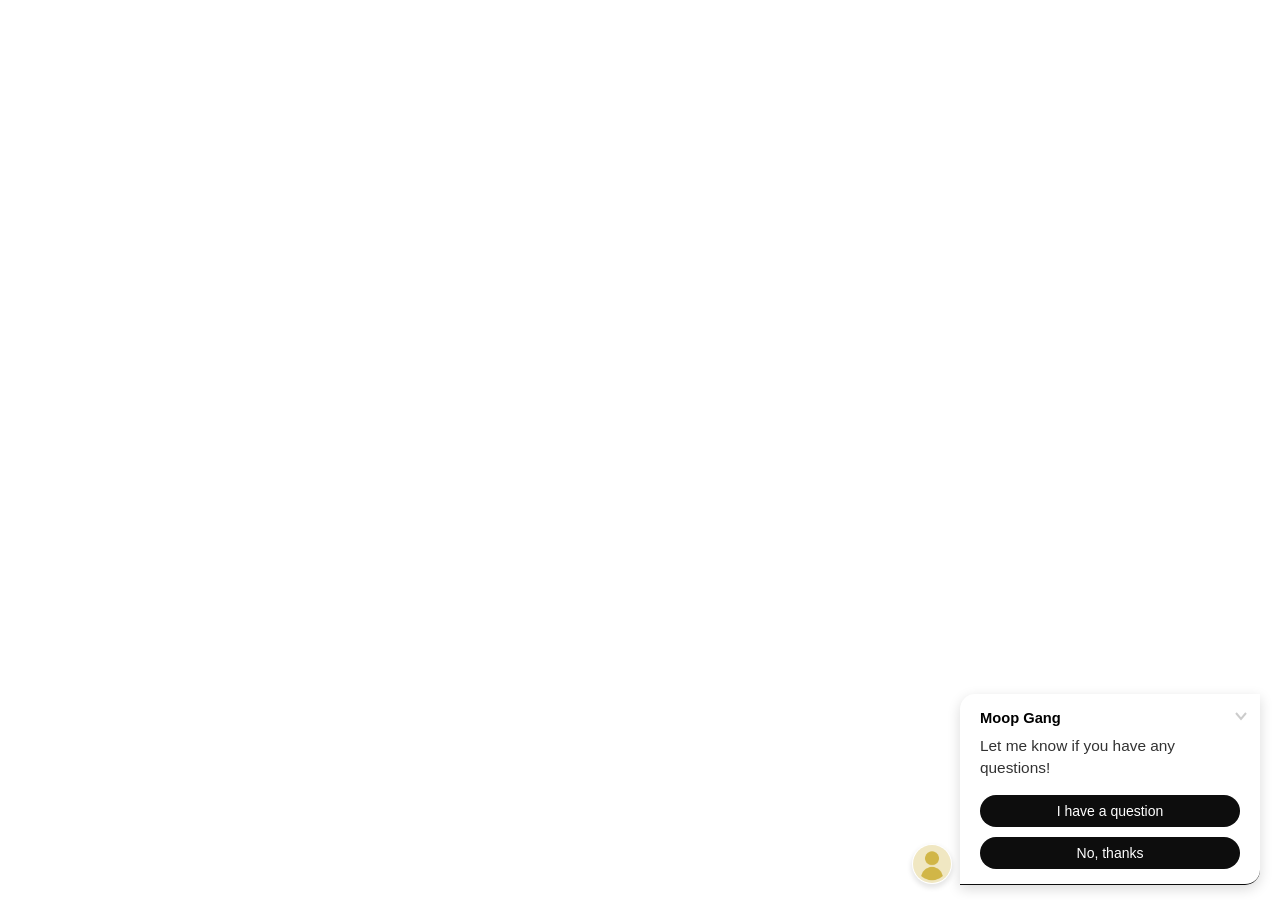
<file: virtual-pc/index_files/saved_resource(6).html>
<!DOCTYPE html>
<!-- saved from url=(0021)https://moopgang.com/ -->
<html data-darkreader-mode="dynamic" data-darkreader-scheme="dark" style="height: 100%; width: 100%;"><head><meta http-equiv="Content-Type" content="text/html; charset=UTF-8"><style class="darkreader darkreader-layers" media="screen">@layer darkreader</style><!--<base target="_parent">--><base href="." target="_parent"><link href="./fonts.css" rel="stylesheet"><link href="./widget.frame.css" rel="stylesheet"><script type="text/javascript" defer="" src="./widget.frame.js.download"></script><meta name="darkreader" content="720b54b668304711ad2ff9351ba06e25"></head><body><div class="frame-root"><div><div><style> /* reset */
        html {
          box-sizing: border-box;
        }
        *, *:before, *:after {
          box-sizing: inherit;
        }
        html, body, .frame-root, .frame-root > div, .frame-content, .frame-content {
          height: 100%;
          width: 100%;
        }
        input.disabled, textarea.disabled {
          background: #eee;
        }
        html, body, div, span, applet, object, iframe,
        h1, h2, h3, h4, h5, h6, p, blockquote, pre,
        a, abbr, acronym, address, big, cite, code,
        del, dfn, em, img, ins, kbd, q, s, samp,
        small, strike, strong, sub, sup, tt, var,
        b, u, i, center,
        dl, dt, dd, ol, ul, li,
        fieldset, form, label, legend,
        table, caption, tbody, tfoot, thead, tr, th, td,
        article, aside, canvas, details, embed,
        figure, figcaption, footer, header, hgroup,
        menu, nav, output, ruby, section, summary,
        time, mark, audio, video {
        	margin: 0;
        	padding: 0;
        	border: 0;
        	font-size: 100%;
        	font: inherit;
        	vertical-align: baseline;
        }
        /* HTML5 display-role reset for older browsers */
        article, aside, details, figcaption, figure,
        footer, header, hgroup, menu, nav, section {
        	display: block;
        }
        body {
        	line-height: 1;
        }
        ol, ul {
        	list-style: none;
        }
        blockquote, q {
        	quotes: none;
        }
        blockquote:before, blockquote:after,
        q:before, q:after {
        	content: '';
        	content: none;
        }
        table {
        	border-collapse: collapse;
        	border-spacing: 0;
        }
        a {
          text-decoration: none;
        }


        /* custom reset css */
        input, button, select, textarea {
          font-family: "Nunito",Helvetica,Arial,sans-serif;
          font-size: 14px;
        }
        input:focus, button:focus {
          outline: none;
        }
        body {
          line-height: 1.35;
          font-size: 14px;
          -webkit-text-size-adjust: 100%;
        }
        a:hover, body button:hover {
          opacity: 0.8;
        }
        body .anim-btn {
          transition: all 0.2s linear;
          -webkit-backface-visibility: hidden;
          backface-visibility: hidden;
        }
        body .anim-btn-shadow:hover, body .anim-btn-shadow:focus {
          box-shadow: 0px 10px 20px 0px rgba(0,0,0,0.07);
        }
        body .anim-btn:hover, body .anim-btn:focus {
          transform: translate3d(0,-3px,0);
        }
        b, strong, h1, h2, h3, h4, h5, h6 {
          font-weight: bold;
        }
        i, em {
          font-style: italic;
        }
        a {
          word-wrap: break-word;
        }
        blockquote {
          padding: 0px 0 0 10px;
          margin: 0 0 15px;
          border-left: 2px solid #ddd;
        }
        h1 {
          font-size: 2em;
          margin: .5em 0;
        }
        h2 {
          font-size: 1.5em;
          margin: .67em 0;
        }
        h3 {
          font-size: 1.17em;
          margin: .75em 0;
        }
        h4 {
          margin: .83em 0;
        }
        h5 {
          font-size: 0.83em;
          margin: 1.12em 0;
        }
        h6 {
          font-size: 0.75em;
          margin: 1.5em 0;
        }

        .btn {
          display: inline-block;
          padding: 6px 25px;
          margin-bottom: 0;
          line-height: 20px;
          text-align: center;
          vertical-align: middle;
          cursor: pointer;
          margin: 0px;
          border-radius: 20px;
        }
        .btn.disabled, body .btn[disabled] {
          opacity: 0.65;
          filter: alpha(opacity=65);
          -webkit-box-shadow: none;
          -moz-box-shadow: none;
          box-shadow: none;
          background-image: none;
          cursor: default;
        }
        .btn.btn-link {
          border: none;
          background: none;
          text-decoration: underline;
          padding: 5px 13px;
        }
        select,
        textarea,
        input[type="text"],
        input[type="password"],
        input[type="datetime"],
        input[type="datetime-local"],
        input[type="date"],
        input[type="month"],
        input[type="time"],
        input[type="week"],
        input[type="number"],
        input[type="email"],
        input[type="url"],
        input[type="search"],
        input[type="tel"],
        input[type="color"],
        .uneditable-input {
          display: inline-block;
          height: 37px;
          padding: 10px 6px 4px;
          margin-bottom: 10px;
          font-size: 14px;
          line-height: 20px;
          vertical-align: middle;
          outline: none;
        }
        input[placeholder].placeholder, textarea[placeholder].placeholder {
          color: #aaa;
        }
      </style><style>body #header {
        background: #0d0d0d;
        color: rgba(255, 255, 255, 1);
        font-size: 1.2em;
      }

      body #header a,
      body #header a:visited,
      body #header a:hover {
        color: rgba(255, 255, 255, 1);
      }

      body a,
      body a:visited,
      body a:hover {
        color: rgb(64,131,153);
      }
      body {
        font-family: "Nunito", Helvetica, Arial, sans-serif;
      }
      body .btn,
      body a.btn,
      body a.btn:visited,
      body a.btn:hover {
        background: #0d0d0d;
        border: none;
        color: #fff;
        border-radius: 20px;
      }
      body .btn.btn-link {
        color: rgb(64,131,153);
        text-decoration: none;
      }
      body .btn.btn-link:hover {
        background: none;
        color: rgb(64,131,153);
        text-decoration: underline;
      }
      body select,
      body textarea,
      body input[type="text"],
      body input[type="password"],
      body input[type="datetime"],
      body input[type="datetime-local"],
      body input[type="date"],
      body input[type="month"],
      body input[type="time"],
      body input[type="week"],
      body input[type="number"],
      body input[type="email"],
      body input[type="url"],
      body input[type="search"],
      body input[type="tel"],
      body input[type="color"],
      body .uneditable-input,
      body .faux-input,
      body label.checkbox {
        background: #fff;
        border: none;
        border-bottom: 1px solid #ddd;
        color: #000;
      }
      body select {
        -webkit-appearance: none;
        -webkit-border-radius: 0px;
        background: url("data:image/svg+xml;utf8,<svg version='1.1' xmlns='http://www.w3.org/2000/svg' xmlns:xlink='http://www.w3.org/1999/xlink' width='24' height='24' viewBox='0 0 24 24'><path fill='#444' d='M7.406 7.828l4.594 4.594 4.594-4.594 1.406 1.406-6 6-6-6z'></path></svg>");
        background-position: 100% 50%;
        background-repeat: no-repeat;
      }
      body #body-container textarea {
        border: 1px solid #ddd;
      }
      </style></div><style>
              .reamaze-notify-prompt {
                background: #fff;
                margin: 15px 0;
                position: relative;
                border-radius: 15px 0;
                box-shadow: 0 4px 13px 0px rgba(0,0,0,0.15);
                border-bottom: 1px solid #0d0d0d;
              }
            </style><div style="position: absolute; padding: 0px 20px 0px 50px; right: 0px; bottom: 0px;"><style>
        .reamaze-notify-prompt.rmz-prompt-enter,
        .reamaze-notify-prompt.rmz-prompt-appear {
          opacity: 0;
        }
        .reamaze-notify-prompt.rmz-prompt-enter-active,
        .reamaze-notify-prompt.rmz-prompt-appear-active,
        .reamaze-notify-prompt {
          transition: opacity 0.4s linear;
          opacity: 1;
        }
        .reamaze-notify-prompt.rmz-prompt-leave {
          opacity: 1;
          transition: opacity 0.4s linear;
        }
        .reamaze-notify-prompt.rmz-prompt-leave-active {
          opacity: 0;
        }
      </style><div id="notifications"><span><div class="reamaze-notify-prompt" style="width: 300px;"><button aria-label="Close Shoutbox" class="reamaze-minimize-v anim-btn" style="position: absolute; right: 5px; top: 8px; z-index: 2147483647; color: rgb(204, 204, 204); cursor: pointer; display: flex; align-items: center; justify-content: center; text-decoration: none; border-width: medium; border-style: none; border-color: currentcolor; border-image: none; background: none; padding: 7px; margin: 0px; width: auto; height: auto; box-sizing: border-box;"><svg width="14" height="14" viewBox="0 0 14 14" style="width: 14px; height: 14px;"><g><path d="M 2,4 L 7,10 L 12,4" style="stroke: rgb(204, 204, 204); fill: rgba(0, 0, 0, 0); stroke-width: 2;"></path></g></svg></button><div style="height: 100%;"><div style="width: 100%; height: 100%;"><style>
            .rmz-prompt-content:hover {
              opacity: 0.8;
            }
            .rmz-prompt-content p {
              margin-bottom: 0.5em;
            }
            .rmz-prompt-content p:last-child {
              margin-bottom: 0;
            }
            .rmz-prompt-content .btn {
              margin-bottom: 10px;
              width: 100%;
            }
            .rmz-prompt-content .btn:last-child {
              margin-bottom: 0;
            }
            .rmz-prompt-avatars img {
              left: -48px;
              box-shadow: rgba(0, 0, 0, 0.1) 0px 3px 5px 1px;
              background: #fff;
              padding: 1px;
              position: absolute;
            }
            .rmz-prompt-avatar-0 {
              bottom: 0;
              z-index: 3;
            }
            .rmz-prompt-avatar-1 {
              bottom: 20px;
              z-index: 2;
            }
            .rmz-prompt-avatar-2 {
              bottom: 40px;
              z-index: 1;
            }
            .rmz-prompt-user-name {
              margin-bottom: 0.4em;
              padding-right: 10px;
              font-weight: bold;
              font-size: 1.05em;
            }
          </style><div class="rmz-prompt-content" style="width: 100%; height: 100%; cursor: pointer;"><div style="position: relative;"><div style="padding: 15px 20px; overflow: hidden;"><div><div class="rmz-prompt-user-name"><span>Moop Gang</span></div><div style="opacity: 0.8; line-height: 1.4em; overflow: hidden; overflow-wrap: break-word; font-size: 1.1em;"><p>Let me know if you have any questions!</p></div><div style="margin-top: 1.2em; text-align: center;"><a class="btn anim-btn" title="I have a question">I have a question</a><a class="btn anim-btn" title="No, thanks">No, thanks</a></div></div></div><div class="rmz-prompt-avatars"><img src="./missing-3-4bf09eacc4623204f8a600c67a35689371def69b2f2d2803f03add4f83fec15d.png" class="rmz-prompt-avatar-0" style="width: 40px; height: 40px; border-radius: 40px;"></div></div></div></div></div></div></span></div></div></div></div></body></html>
</file>
<file: virtual-pc/index_files/fonts.css>
/* Begin Nunito */
/* cyrillic-ext */
@font-face {
  font-family: 'Nunito';
  font-style: normal;
  font-weight: 400;
  src: url('https://cdn.reamaze.com/fonts/Nunito-cyrillic-ext-400.woff2') format('woff2');
  unicode-range: U+0460-052F, U+1C80-1C88, U+20B4, U+2DE0-2DFF, U+A640-A69F, U+FE2E-FE2F;
}
/* cyrillic */
@font-face {
  font-family: 'Nunito';
  font-style: normal;
  font-weight: 400;
  src: url('https://cdn.reamaze.com/fonts/Nunito-cyrillic-400.woff2') format('woff2');
  unicode-range: U+0301, U+0400-045F, U+0490-0491, U+04B0-04B1, U+2116;
}
/* vietnamese */
@font-face {
  font-family: 'Nunito';
  font-style: normal;
  font-weight: 400;
  src: url('https://cdn.reamaze.com/fonts/Nunito-vietnamese-400.woff2') format('woff2');
  unicode-range: U+0102-0103, U+0110-0111, U+0128-0129, U+0168-0169, U+01A0-01A1, U+01AF-01B0, U+1EA0-1EF9, U+20AB;
}
/* latin-ext */
@font-face {
  font-family: 'Nunito';
  font-style: normal;
  font-weight: 400;
  src: url('https://cdn.reamaze.com/fonts/Nunito-latin-ext-400.woff2') format('woff2');
  unicode-range: U+0100-024F, U+0259, U+1E00-1EFF, U+2020, U+20A0-20AB, U+20AD-20CF, U+2113, U+2C60-2C7F, U+A720-A7FF;
}
/* latin */
@font-face {
  font-family: 'Nunito';
  font-style: normal;
  font-weight: 400;
  src: url('https://cdn.reamaze.com/fonts/Nunito-latin-400.woff2') format('woff2');
  unicode-range: U+0000-00FF, U+0131, U+0152-0153, U+02BB-02BC, U+02C6, U+02DA, U+02DC, U+2000-206F, U+2074, U+20AC, U+2122, U+2191, U+2193, U+2212, U+2215, U+FEFF, U+FFFD;
}
/* cyrillic-ext */
@font-face {
  font-family: 'Nunito';
  font-style: normal;
  font-weight: 700;
  src: url('https://cdn.reamaze.com/fonts/Nunito-cyrillic-ext-700') format('woff2');
  unicode-range: U+0460-052F, U+1C80-1C88, U+20B4, U+2DE0-2DFF, U+A640-A69F, U+FE2E-FE2F;
}
/* cyrillic */
@font-face {
  font-family: 'Nunito';
  font-style: normal;
  font-weight: 700;
  src: url('https://cdn.reamaze.com/fonts/Nunito-cyrillic-700.woff2') format('woff2');
  unicode-range: U+0301, U+0400-045F, U+0490-0491, U+04B0-04B1, U+2116;
}
/* vietnamese */
@font-face {
  font-family: 'Nunito';
  font-style: normal;
  font-weight: 700;
  src: url('https://cdn.reamaze.com/fonts/Nunito-vietnamese-700.woff2') format('woff2');
  unicode-range: U+0102-0103, U+0110-0111, U+0128-0129, U+0168-0169, U+01A0-01A1, U+01AF-01B0, U+1EA0-1EF9, U+20AB;
}
/* latin-ext */
@font-face {
  font-family: 'Nunito';
  font-style: normal;
  font-weight: 700;
  src: url('https://cdn.reamaze.com/fonts/Nunito-latin-ext-700.woff2') format('woff2');
  unicode-range: U+0100-024F, U+0259, U+1E00-1EFF, U+2020, U+20A0-20AB, U+20AD-20CF, U+2113, U+2C60-2C7F, U+A720-A7FF;
}
/* latin */
@font-face {
  font-family: 'Nunito';
  font-style: normal;
  font-weight: 700;
  src: url('https://cdn.reamaze.com/fonts/Nunito-latin-700.woff2') format('woff2');
  unicode-range: U+0000-00FF, U+0131, U+0152-0153, U+02BB-02BC, U+02C6, U+02DA, U+02DC, U+2000-206F, U+2074, U+20AC, U+2122, U+2191, U+2193, U+2212, U+2215, U+FEFF, U+FFFD;
}
/* cyrillic-ext */
@font-face {
  font-family: 'Nunito';
  font-style: normal;
  font-weight: 300;
  src: url('https://cdn.reamaze.com/fonts/Nunito-cyrillic-ext-300.woff2') format('woff2');
  unicode-range: U+0460-052F, U+1C80-1C88, U+20B4, U+2DE0-2DFF, U+A640-A69F, U+FE2E-FE2F;
}
/* cyrillic */
@font-face {
  font-family: 'Nunito';
  font-style: normal;
  font-weight: 300;
  src: url('https://cdn.reamaze.com/fonts/Nunito-cyrillic-300.woff2') format('woff2');
  unicode-range: U+0301, U+0400-045F, U+0490-0491, U+04B0-04B1, U+2116;
}
/* vietnamese */
@font-face {
  font-family: 'Nunito';
  font-style: normal;
  font-weight: 300;
  src: url('https://cdn.reamaze.com/fonts/Nunito-vietnamese-300.woff2') format('woff2');
  unicode-range: U+0102-0103, U+0110-0111, U+0128-0129, U+0168-0169, U+01A0-01A1, U+01AF-01B0, U+1EA0-1EF9, U+20AB;
}
/* latin-ext */
@font-face {
  font-family: 'Nunito';
  font-style: normal;
  font-weight: 300;
  src: url('https://cdn.reamaze.com/fonts/Nunito-latin-ext-300.woff2') format('woff2');
  unicode-range: U+0100-024F, U+0259, U+1E00-1EFF, U+2020, U+20A0-20AB, U+20AD-20CF, U+2113, U+2C60-2C7F, U+A720-A7FF;
}
/* latin */
@font-face {
  font-family: 'Nunito';
  font-style: normal;
  font-weight: 300;
  src: url('https://cdn.reamaze.com/fonts/Nunito-latin-300.woff2') format('woff2');
  unicode-range: U+0000-00FF, U+0131, U+0152-0153, U+02BB-02BC, U+02C6, U+02DA, U+02DC, U+2000-206F, U+2074, U+20AC, U+2122, U+2191, U+2193, U+2212, U+2215, U+FEFF, U+FFFD;
}
/* cyrillic-ext */
@font-face {
  font-family: 'Nunito';
  font-style: normal;
  font-weight: 600;
  src: url('https://cdn.reamaze.com/fonts/Nunito-cyrillic-ext-600.woff2') format('woff2');
  unicode-range: U+0460-052F, U+1C80-1C88, U+20B4, U+2DE0-2DFF, U+A640-A69F, U+FE2E-FE2F;
}
/* cyrillic */
@font-face {
  font-family: 'Nunito';
  font-style: normal;
  font-weight: 600;
  src: url('https://cdn.reamaze.com/fonts/Nunito-cyrillic-600.woff2') format('woff2');
  unicode-range: U+0301, U+0400-045F, U+0490-0491, U+04B0-04B1, U+2116;
}
/* vietnamese */
@font-face {
  font-family: 'Nunito';
  font-style: normal;
  font-weight: 600;
  src: url('https://cdn.reamaze.com/fonts/Nunito-vietnamese-600.woff2') format('woff2');
  unicode-range: U+0102-0103, U+0110-0111, U+0128-0129, U+0168-0169, U+01A0-01A1, U+01AF-01B0, U+1EA0-1EF9, U+20AB;
}
/* latin-ext */
@font-face {
  font-family: 'Nunito';
  font-style: normal;
  font-weight: 600;
  src: url('https://cdn.reamaze.com/fonts/Nunito-latin-ext-600.woff2') format('woff2');
  unicode-range: U+0100-024F, U+0259, U+1E00-1EFF, U+2020, U+20A0-20AB, U+20AD-20CF, U+2113, U+2C60-2C7F, U+A720-A7FF;
}
/* latin */
@font-face {
  font-family: 'Nunito';
  font-style: normal;
  font-weight: 600;
  src: url('https://cdn.reamaze.com/fonts/Nunito-latin-600.woff2') format('woff2');
  unicode-range: U+0000-00FF, U+0131, U+0152-0153, U+02BB-02BC, U+02C6, U+02DA, U+02DC, U+2000-206F, U+2074, U+20AC, U+2122, U+2191, U+2193, U+2212, U+2215, U+FEFF, U+FFFD;
}

/* End Nunito */

/* Begin Noto Sans */
/* cyrillic-ext */
@font-face {
  font-family: 'Noto Sans';
  font-style: normal;
  font-weight: 400;
  src: url('https://cdn.reamaze.com/fonts/Noto-Sans-cyrillic-ext-400.woff2') format('woff2');
  unicode-range: U+0460-052F, U+1C80-1C88, U+20B4, U+2DE0-2DFF, U+A640-A69F, U+FE2E-FE2F;
}
/* cyrillic */
@font-face {
  font-family: 'Noto Sans';
  font-style: normal;
  font-weight: 400;
  src: url('https://cdn.reamaze.com/fonts/Noto-Sans-cyrillic-400.woff2') format('woff2');
  unicode-range: U+0301, U+0400-045F, U+0490-0491, U+04B0-04B1, U+2116;
}
/* devanagari */
@font-face {
  font-family: 'Noto Sans';
  font-style: normal;
  font-weight: 400;
  src: url('https://cdn.reamaze.com/fonts/Noto-Sans-devanagri-400.woff2') format('woff2');
  unicode-range: U+0900-097F, U+1CD0-1CF6, U+1CF8-1CF9, U+200C-200D, U+20A8, U+20B9, U+25CC, U+A830-A839, U+A8E0-A8FB;
}
/* greek-ext */
@font-face {
  font-family: 'Noto Sans';
  font-style: normal;
  font-weight: 400;
  src: url('https://cdn.reamaze.com/fonts/Noto-Sans-greek-ext-400.woff2') format('woff2');
  unicode-range: U+1F00-1FFF;
}
/* greek */
@font-face {
  font-family: 'Noto Sans';
  font-style: normal;
  font-weight: 400;
  src: url('https://cdn.reamaze.com/fonts/Noto-Sans-greek-400.woff2') format('woff2');
  unicode-range: U+0370-03FF;
}
/* vietnamese */
@font-face {
  font-family: 'Noto Sans';
  font-style: normal;
  font-weight: 400;
  src: url('https://cdn.reamaze.com/fonts/Noto-Sans-vietnamese-400.woff2') format('woff2');
  unicode-range: U+0102-0103, U+0110-0111, U+0128-0129, U+0168-0169, U+01A0-01A1, U+01AF-01B0, U+1EA0-1EF9, U+20AB;
}
/* latin-ext */
@font-face {
  font-family: 'Noto Sans';
  font-style: normal;
  font-weight: 400;
  src: url('https://cdn.reamaze.com/fonts/Noto-Sans-latin-ext-400.woff2') format('woff2');
  unicode-range: U+0100-024F, U+0259, U+1E00-1EFF, U+2020, U+20A0-20AB, U+20AD-20CF, U+2113, U+2C60-2C7F, U+A720-A7FF;
}
/* latin */
@font-face {
  font-family: 'Noto Sans';
  font-style: normal;
  font-weight: 400;
  src: url('https://cdn.reamaze.com/fonts/Noto-Sans-latin-400.woff2') format('woff2');
  unicode-range: U+0000-00FF, U+0131, U+0152-0153, U+02BB-02BC, U+02C6, U+02DA, U+02DC, U+2000-206F, U+2074, U+20AC, U+2122, U+2191, U+2193, U+2212, U+2215, U+FEFF, U+FFFD;
}
/* cyrillic-ext */
@font-face {
  font-family: 'Noto Sans';
  font-style: normal;
  font-weight: 700;
  src: url('https://cdn.reamaze.com/fonts/Noto-Sans-cyrillic-ext-700.woff2') format('woff2');
  unicode-range: U+0460-052F, U+1C80-1C88, U+20B4, U+2DE0-2DFF, U+A640-A69F, U+FE2E-FE2F;
}
/* cyrillic */
@font-face {
  font-family: 'Noto Sans';
  font-style: normal;
  font-weight: 700;
  src: url('https://cdn.reamaze.com/fonts/Noto-Sans-cyrillic-700.woff2') format('woff2');
  unicode-range: U+0301, U+0400-045F, U+0490-0491, U+04B0-04B1, U+2116;
}
/* devanagari */
@font-face {
  font-family: 'Noto Sans';
  font-style: normal;
  font-weight: 700;
  src: url('https://cdn.reamaze.com/fonts/Noto-Sans-devanagari-700.woff2') format('woff2');
  unicode-range: U+0900-097F, U+1CD0-1CF6, U+1CF8-1CF9, U+200C-200D, U+20A8, U+20B9, U+25CC, U+A830-A839, U+A8E0-A8FB;
}
/* greek-ext */
@font-face {
  font-family: 'Noto Sans';
  font-style: normal;
  font-weight: 700;
  src: url('https://cdn.reamaze.com/fonts/Noto-Sans-greek-ext-700.woff2') format('woff2');
  unicode-range: U+1F00-1FFF;
}
/* greek */
@font-face {
  font-family: 'Noto Sans';
  font-style: normal;
  font-weight: 700;
  src: url('https://cdn.reamaze.com/fonts/Noto-Sans-greek-700.woff2') format('woff2');
  unicode-range: U+0370-03FF;
}
/* vietnamese */
@font-face {
  font-family: 'Noto Sans';
  font-style: normal;
  font-weight: 700;
  src: url('https://cdn.reamaze.com/fonts/Noto-Sans-vietnamese-700.woff2') format('woff2');
  unicode-range: U+0102-0103, U+0110-0111, U+0128-0129, U+0168-0169, U+01A0-01A1, U+01AF-01B0, U+1EA0-1EF9, U+20AB;
}
/* latin-ext */
@font-face {
  font-family: 'Noto Sans';
  font-style: normal;
  font-weight: 700;
  src: url('https://cdn.reamaze.com/fonts/Noto-Sans-latin-ext-700.woff2') format('woff2');
  unicode-range: U+0100-024F, U+0259, U+1E00-1EFF, U+2020, U+20A0-20AB, U+20AD-20CF, U+2113, U+2C60-2C7F, U+A720-A7FF;
}
/* latin */
@font-face {
  font-family: 'Noto Sans';
  font-style: normal;
  font-weight: 700;
  src: url('https://cdn.reamaze.com/fonts/Noto-Sans-latin-700.woff2') format('woff2');
  unicode-range: U+0000-00FF, U+0131, U+0152-0153, U+02BB-02BC, U+02C6, U+02DA, U+02DC, U+2000-206F, U+2074, U+20AC, U+2122, U+2191, U+2193, U+2212, U+2215, U+FEFF, U+FFFD;
}
/* End Noto Sans */

/* Begin Source Code Pro */
/* cyrillic-ext */
@font-face {
  font-family: 'Source Code Pro';
  font-style: normal;
  font-weight: 400;
  src: url('https://cdn.reamaze.com/fonts/Source-Code-Pro-cyrillic-ext-400.woff2') format('woff2');
  unicode-range: U+0460-052F, U+1C80-1C88, U+20B4, U+2DE0-2DFF, U+A640-A69F, U+FE2E-FE2F;
}
/* cyrillic */
@font-face {
  font-family: 'Source Code Pro';
  font-style: normal;
  font-weight: 400;
  src: url('https://cdn.reamaze.com/fonts/Source-Code-Pro-cyrillic-400.woff2') format('woff2');
  unicode-range: U+0301, U+0400-045F, U+0490-0491, U+04B0-04B1, U+2116;
}
/* greek-ext */
@font-face {
  font-family: 'Source Code Pro';
  font-style: normal;
  font-weight: 400;
  src: url('https://cdn.reamaze.com/fonts/Source-Code-Pro-greek-ext-400.woff2') format('woff2');
  unicode-range: U+1F00-1FFF;
}
/* greek */
@font-face {
  font-family: 'Source Code Pro';
  font-style: normal;
  font-weight: 400;
  src: url('https://cdn.reamaze.com/fonts/Source-Code-Pro-greek-400.woff2') format('woff2');
  unicode-range: U+0370-03FF;
}
/* vietnamese */
@font-face {
  font-family: 'Source Code Pro';
  font-style: normal;
  font-weight: 400;
  src: url('https://cdn.reamaze.com/fonts/Source-Code-Pro-vietnamese-400.woff2') format('woff2');
  unicode-range: U+0102-0103, U+0110-0111, U+0128-0129, U+0168-0169, U+01A0-01A1, U+01AF-01B0, U+1EA0-1EF9, U+20AB;
}
/* latin-ext */
@font-face {
  font-family: 'Source Code Pro';
  font-style: normal;
  font-weight: 400;
  src: url('https://cdn.reamaze.com/fonts/Source-Code-Pro-latin-ext-400.woff2') format('woff2');
  unicode-range: U+0100-024F, U+0259, U+1E00-1EFF, U+2020, U+20A0-20AB, U+20AD-20CF, U+2113, U+2C60-2C7F, U+A720-A7FF;
}
/* latin */
@font-face {
  font-family: 'Source Code Pro';
  font-style: normal;
  font-weight: 400;
  src: url('https://cdn.reamaze.com/fonts/Source-Code-Pro-latin-400.woff2') format('woff2');
  unicode-range: U+0000-00FF, U+0131, U+0152-0153, U+02BB-02BC, U+02C6, U+02DA, U+02DC, U+2000-206F, U+2074, U+20AC, U+2122, U+2191, U+2193, U+2212, U+2215, U+FEFF, U+FFFD;
}
/* cyrillic-ext */
@font-face {
  font-family: 'Source Code Pro';
  font-style: normal;
  font-weight: 600;
  src: url('https://cdn.reamaze.com/fonts/ Source-Code-Pro-cyrillic-ext-600.woff2') format('woff2');
  unicode-range: U+0460-052F, U+1C80-1C88, U+20B4, U+2DE0-2DFF, U+A640-A69F, U+FE2E-FE2F;
}
/* cyrillic */
@font-face {
  font-family: 'Source Code Pro';
  font-style: normal;
  font-weight: 600;
  src: url('https://cdn.reamaze.com/fonts/Source-Code-Pro-cyrillic-600.woff2') format('woff2');
  unicode-range: U+0301, U+0400-045F, U+0490-0491, U+04B0-04B1, U+2116;
}
/* greek-ext */
@font-face {
  font-family: 'Source Code Pro';
  font-style: normal;
  font-weight: 600;
  src: url('https://cdn.reamaze.com/fonts/Source-Code-Pro-greek-ext-600.woff2') format('woff2');
  unicode-range: U+1F00-1FFF;
}
/* greek */
@font-face {
  font-family: 'Source Code Pro';
  font-style: normal;
  font-weight: 600;
  src: url('https://cdn.reamaze.com/fonts/Source-Code-Pro-greek-600.woff2') format('woff2');
  unicode-range: U+0370-03FF;
}
/* vietnamese */
@font-face {
  font-family: 'Source Code Pro';
  font-style: normal;
  font-weight: 600;
  src: url('https://cdn.reamaze.com/fonts/Source-Code-Pro-vietnamese-600.woff2') format('woff2');
  unicode-range: U+0102-0103, U+0110-0111, U+0128-0129, U+0168-0169, U+01A0-01A1, U+01AF-01B0, U+1EA0-1EF9, U+20AB;
}
/* latin-ext */
@font-face {
  font-family: 'Source Code Pro';
  font-style: normal;
  font-weight: 600;
  src: url('https://cdn.reamaze.com/fonts/Source-Code-Pro-latin-ext-600.woff2') format('woff2');
  unicode-range: U+0100-024F, U+0259, U+1E00-1EFF, U+2020, U+20A0-20AB, U+20AD-20CF, U+2113, U+2C60-2C7F, U+A720-A7FF;
}
/* latin */
@font-face {
  font-family: 'Source Code Pro';
  font-style: normal;
  font-weight: 600;
  src: url('https://cdn.reamaze.com/fonts/Source-Code-Pro-latin-600.woff2') format('woff2');
  unicode-range: U+0000-00FF, U+0131, U+0152-0153, U+02BB-02BC, U+02C6, U+02DA, U+02DC, U+2000-206F, U+2074, U+20AC, U+2122, U+2191, U+2193, U+2212, U+2215, U+FEFF, U+FFFD;
}
/* End Source Code Pro */

/* Begin Source Sans Pro */
/* cyrillic-ext */
@font-face {
  font-family: 'Source Sans Pro';
  font-style: normal;
  font-weight: 200;
  src: url('https://cdn.reamaze.com/fonts/Source-Sans-Pro-cyrillic-ext-200.woff2') format('woff2');
  unicode-range: U+0460-052F, U+1C80-1C88, U+20B4, U+2DE0-2DFF, U+A640-A69F, U+FE2E-FE2F;
}
/* cyrillic */
@font-face {
  font-family: 'Source Sans Pro';
  font-style: normal;
  font-weight: 200;
  src: url('https://cdn.reamaze.com/fonts/Source-Sans-Pro-cyrillic-200.woff2') format('woff2');
  unicode-range: U+0301, U+0400-045F, U+0490-0491, U+04B0-04B1, U+2116;
}
/* greek-ext */
@font-face {
  font-family: 'Source Sans Pro';
  font-style: normal;
  font-weight: 200;
  src: url('https://cdn.reamaze.com/fonts/Source-Sans-Pro-greek-ext-200.woff2') format('woff2');
  unicode-range: U+1F00-1FFF;
}
/* greek */
@font-face {
  font-family: 'Source Sans Pro';
  font-style: normal;
  font-weight: 200;
  src: url('https://cdn.reamaze.com/fonts/Source-Sans-Pro-greek-200.woff2') format('woff2');
  unicode-range: U+0370-03FF;
}
/* vietnamese */
@font-face {
  font-family: 'Source Sans Pro';
  font-style: normal;
  font-weight: 200;
  src: url('https://cdn.reamaze.com/fonts/Source-Sans-Pro-latin-ext-200.woff2') format('woff2');
  unicode-range: U+0102-0103, U+0110-0111, U+0128-0129, U+0168-0169, U+01A0-01A1, U+01AF-01B0, U+1EA0-1EF9, U+20AB;
}
/* latin-ext */
@font-face {
  font-family: 'Source Sans Pro';
  font-style: normal;
  font-weight: 200;
  src: url('https://cdn.reamaze.com/fonts/Source-Sans-Pro-cyrillic-ext-200.woff2') format('woff2');
  unicode-range: U+0100-024F, U+0259, U+1E00-1EFF, U+2020, U+20A0-20AB, U+20AD-20CF, U+2113, U+2C60-2C7F, U+A720-A7FF;
}
/* latin */
@font-face {
  font-family: 'Source Sans Pro';
  font-style: normal;
  font-weight: 200;
  src: url('https://cdn.reamaze.com/fonts/Source-Sans-Pro-latin-200.woff2') format('woff2');
  unicode-range: U+0000-00FF, U+0131, U+0152-0153, U+02BB-02BC, U+02C6, U+02DA, U+02DC, U+2000-206F, U+2074, U+20AC, U+2122, U+2191, U+2193, U+2212, U+2215, U+FEFF, U+FFFD;
}
/* cyrillic-ext */
@font-face {
  font-family: 'Source Sans Pro';
  font-style: normal;
  font-weight: 300;
  src: url('https://cdn.reamaze.com/fonts/Source-Sans-Pro-cyrillic-ext-300.woff2') format('woff2');
  unicode-range: U+0460-052F, U+1C80-1C88, U+20B4, U+2DE0-2DFF, U+A640-A69F, U+FE2E-FE2F;
}
/* cyrillic */
@font-face {
  font-family: 'Source Sans Pro';
  font-style: normal;
  font-weight: 300;
  src: url('https://cdn.reamaze.com/fonts/Source-Sans-Pro-cyrillic-300.woff2') format('woff2');
  unicode-range: U+0301, U+0400-045F, U+0490-0491, U+04B0-04B1, U+2116;
}
/* greek-ext */
@font-face {
  font-family: 'Source Sans Pro';
  font-style: normal;
  font-weight: 300;
  src: url('https://cdn.reamaze.com/fonts/Source-Sans-Pro-greek-ext-300.woff2') format('woff2');
  unicode-range: U+1F00-1FFF;
}
/* greek */
@font-face {
  font-family: 'Source Sans Pro';
  font-style: normal;
  font-weight: 300;
  src: url('https://cdn.reamaze.com/fonts/ Source-Sans-Pro-greek-300.woff2') format('woff2');
  unicode-range: U+0370-03FF;
}
/* vietnamese */
@font-face {
  font-family: 'Source Sans Pro';
  font-style: normal;
  font-weight: 300;
  src: url('https://cdn.reamaze.com/fonts/Source-Sans-Pro-vietnamese-300.woff2') format('woff2');
  unicode-range: U+0102-0103, U+0110-0111, U+0128-0129, U+0168-0169, U+01A0-01A1, U+01AF-01B0, U+1EA0-1EF9, U+20AB;
}
/* latin-ext */
@font-face {
  font-family: 'Source Sans Pro';
  font-style: normal;
  font-weight: 300;
  src: url('https://cdn.reamaze.com/fonts/Source-Sans-Pro-latin-ext-300.woff2') format('woff2');
  unicode-range: U+0100-024F, U+0259, U+1E00-1EFF, U+2020, U+20A0-20AB, U+20AD-20CF, U+2113, U+2C60-2C7F, U+A720-A7FF;
}
/* latin */
@font-face {
  font-family: 'Source Sans Pro';
  font-style: normal;
  font-weight: 300;
  src: url('https://cdn.reamaze.com/fonts/Source-Sans-Pro-latin-300.woff2') format('woff2');
  unicode-range: U+0000-00FF, U+0131, U+0152-0153, U+02BB-02BC, U+02C6, U+02DA, U+02DC, U+2000-206F, U+2074, U+20AC, U+2122, U+2191, U+2193, U+2212, U+2215, U+FEFF, U+FFFD;
}
/* cyrillic-ext */
@font-face {
  font-family: 'Source Sans Pro';
  font-style: normal;
  font-weight: 400;
  src: url('https://cdn.reamaze.com/fonts/Source-Sans-Pro-cyrillic-ext-400.woff2') format('woff2');
  unicode-range: U+0460-052F, U+1C80-1C88, U+20B4, U+2DE0-2DFF, U+A640-A69F, U+FE2E-FE2F;
}
/* cyrillic */
@font-face {
  font-family: 'Source Sans Pro';
  font-style: normal;
  font-weight: 400;
  src: url('https://cdn.reamaze.com/fonts/Source-Sans-Pro-cyrillic-400.woff2 ') format('woff2');
  unicode-range: U+0301, U+0400-045F, U+0490-0491, U+04B0-04B1, U+2116;
}
/* greek-ext */
@font-face {
  font-family: 'Source Sans Pro';
  font-style: normal;
  font-weight: 400;
  src: url('https://cdn.reamaze.com/fonts/Source-Sans-Pro-greek-ext-400.woff2') format('woff2');
  unicode-range: U+1F00-1FFF;
}
/* greek */
@font-face {
  font-family: 'Source Sans Pro';
  font-style: normal;
  font-weight: 400;
  src: url('https://cdn.reamaze.com/fonts/Source-Sans-Pro-greek-400.woff2 ') format('woff2');
  unicode-range: U+0370-03FF;
}
/* vietnamese */
@font-face {
  font-family: 'Source Sans Pro';
  font-style: normal;
  font-weight: 400;
  src: url('https://cdn.reamaze.com/fonts/Source-Sans-Pro-vietnamese-400.woff2 ') format('woff2');
  unicode-range: U+0102-0103, U+0110-0111, U+0128-0129, U+0168-0169, U+01A0-01A1, U+01AF-01B0, U+1EA0-1EF9, U+20AB;
}
/* latin-ext */
@font-face {
  font-family: 'Source Sans Pro';
  font-style: normal;
  font-weight: 400;
  src: url('https://cdn.reamaze.com/fonts/Source-Sans-Pro-latin-ext-400.woff2 ') format('woff2');
  unicode-range: U+0100-024F, U+0259, U+1E00-1EFF, U+2020, U+20A0-20AB, U+20AD-20CF, U+2113, U+2C60-2C7F, U+A720-A7FF;
}
/* latin */
@font-face {
  font-family: 'Source Sans Pro';
  font-style: normal;
  font-weight: 400;
  src: url('https://cdn.reamaze.com/fonts/Source-Sans-Pro-latin-400.woff2') format('woff2');
  unicode-range: U+0000-00FF, U+0131, U+0152-0153, U+02BB-02BC, U+02C6, U+02DA, U+02DC, U+2000-206F, U+2074, U+20AC, U+2122, U+2191, U+2193, U+2212, U+2215, U+FEFF, U+FFFD;
}
/* cyrillic-ext */
@font-face {
  font-family: 'Source Sans Pro';
  font-style: normal;
  font-weight: 600;
  src: url('https://cdn.reamaze.com/fonts/Source-Sans-Pro-cyrillic-ext-600.woff2') format('woff2');
  unicode-range: U+0460-052F, U+1C80-1C88, U+20B4, U+2DE0-2DFF, U+A640-A69F, U+FE2E-FE2F;
}
/* cyrillic */
@font-face {
  font-family: 'Source Sans Pro';
  font-style: normal;
  font-weight: 600;
  src: url('https://cdn.reamaze.com/fonts/Source-Sans-Pro-cyrillic-600.woff2') format('woff2');
  unicode-range: U+0301, U+0400-045F, U+0490-0491, U+04B0-04B1, U+2116;
}
/* greek-ext */
@font-face {
  font-family: 'Source Sans Pro';
  font-style: normal;
  font-weight: 600;
  src: url('https://cdn.reamaze.com/fonts/Source-Sans-Pro-greek-ext-600.woff2') format('woff2');
  unicode-range: U+1F00-1FFF;
}
/* greek */
@font-face {
  font-family: 'Source Sans Pro';
  font-style: normal;
  font-weight: 600;
  src: url('https://cdn.reamaze.com/fonts/Source-Sans-Pro-greek-600.woff2') format('woff2');
  unicode-range: U+0370-03FF;
}
/* vietnamese */
@font-face {
  font-family: 'Source Sans Pro';
  font-style: normal;
  font-weight: 600;
  src: url('https://cdn.reamaze.com/fonts/Source-Sans-Pro-vietnamese-600.woff2') format('woff2');
  unicode-range: U+0102-0103, U+0110-0111, U+0128-0129, U+0168-0169, U+01A0-01A1, U+01AF-01B0, U+1EA0-1EF9, U+20AB;
}
/* latin-ext */
@font-face {
  font-family: 'Source Sans Pro';
  font-style: normal;
  font-weight: 600;
  src: url('https://cdn.reamaze.com/fonts/Source-Sans-Pro-latin-ext-600.woff2') format('woff2');
  unicode-range: U+0100-024F, U+0259, U+1E00-1EFF, U+2020, U+20A0-20AB, U+20AD-20CF, U+2113, U+2C60-2C7F, U+A720-A7FF;
}
/* latin */
@font-face {
  font-family: 'Source Sans Pro';
  font-style: normal;
  font-weight: 600;
  src: url('https://cdn.reamaze.com/fonts/Source-Sans-Pro-latin-600.woff2') format('woff2');
  unicode-range: U+0000-00FF, U+0131, U+0152-0153, U+02BB-02BC, U+02C6, U+02DA, U+02DC, U+2000-206F, U+2074, U+20AC, U+2122, U+2191, U+2193, U+2212, U+2215, U+FEFF, U+FFFD;
}
/* End Source Sans Pro */

/* Begin Sacramento */
/* latin-ext */
@font-face {
  font-family: 'Sacramento';
  font-style: normal;
  font-weight: 400;
  src: url('https://cdn.reamaze.com/fonts/Sacramento-latin-ext-400.woff2') format('woff2');
  unicode-range: U+0100-024F, U+0259, U+1E00-1EFF, U+2020, U+20A0-20AB, U+20AD-20CF, U+2113, U+2C60-2C7F, U+A720-A7FF;
}
/* latin */
@font-face {
  font-family: 'Sacramento';
  font-style: normal;
  font-weight: 400;
  src: url('https://cdn.reamaze.com/fonts/Sacramento-latin-400.woff2') format('woff2');
  unicode-range: U+0000-00FF, U+0131, U+0152-0153, U+02BB-02BC, U+02C6, U+02DA, U+02DC, U+2000-206F, U+2074, U+20AC, U+2122, U+2191, U+2193, U+2212, U+2215, U+FEFF, U+FFFD;
}
/* End Sacramento */

/* Begin Gochi Hand */
/* latin */
@font-face {
  font-family: 'Gochi Hand';
  font-style: normal;
  font-weight: 400;
  font-display: fallback;
  src: url('https://cdn.reamaze.com/fonts/Gochi-Hand-latin-400.woff2') format('woff2');
  unicode-range: U+0000-00FF, U+0131, U+0152-0153, U+02BB-02BC, U+02C6, U+02DA, U+02DC, U+2000-206F, U+2074, U+20AC, U+2122, U+2191, U+2193, U+2212, U+2215, U+FEFF, U+FFFD;
}
/* End Gochi Hand */
</file>
